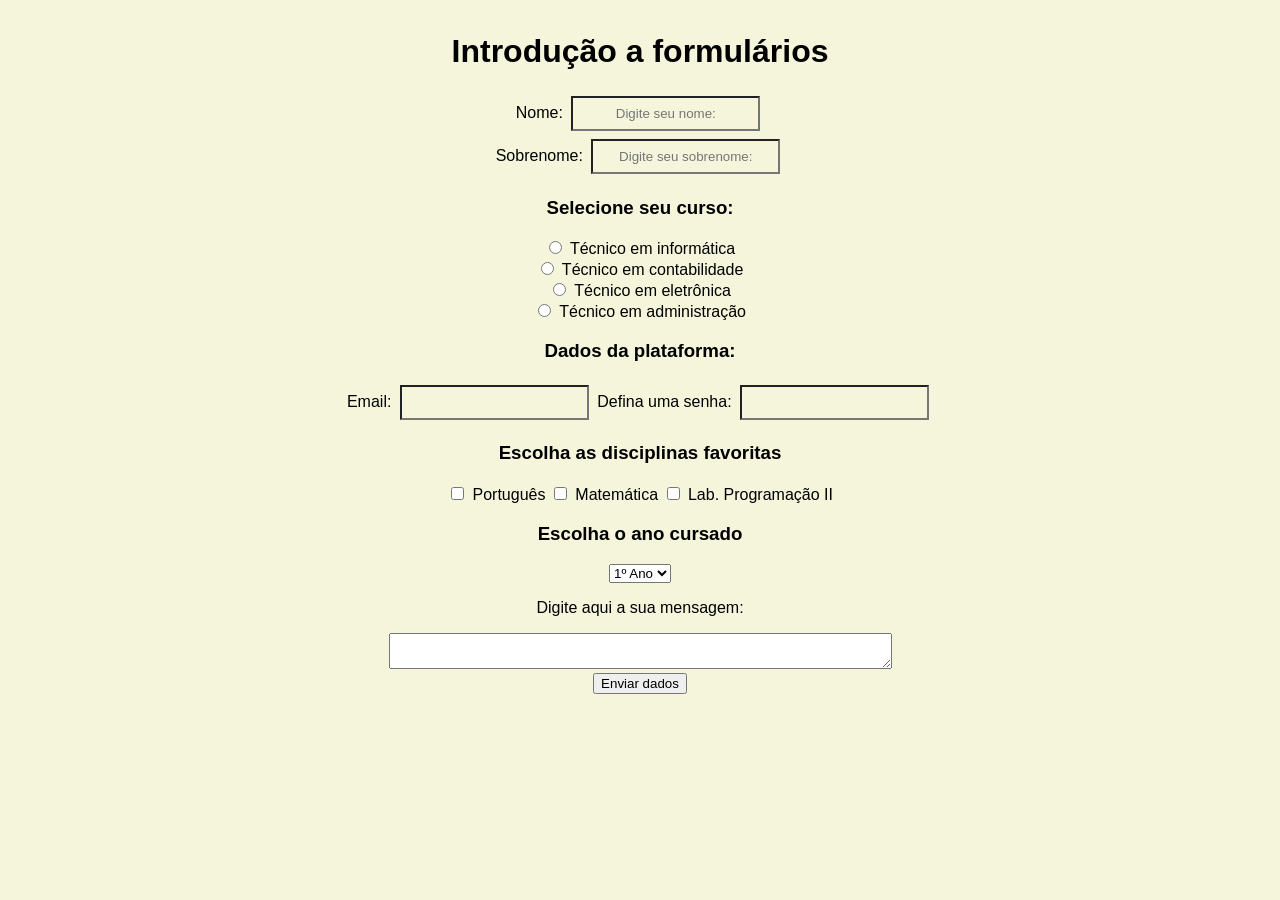
<file: aulas2105/index.html>
<!DOCTYPE html>
<html lang="pt-br">
<head>
    <meta charset="UTF-8">
    <meta name="viewport" content="width=device-width, initial-scale=1.0">
    <link rel="stylesheet" href="estilo.css">
    <title>Formulários</title>
</head>
<body>
    <h1>Introdução a formulários</h1>
    <div class="conteudo-formulario">

        <form action="">
            <label for="pNome" > Nome: </label> 
            <input type="text" name="nome" id="pNome" placeholder="Digite seu nome:"> <br>

            <label for="sobreNome"> Sobrenome: </label> 
            <input type="text" name="sobrenome" id="sobreNome" placeholder="Digite seu sobrenome:">


            <h3>Selecione seu curso:</h3>

            <input type="radio" name="curso" id="tinf">
            <label for="tinf">Técnico em informática</label> <br>

            <input type="radio" name="curso" id="tcon">
            <label for="tcon">Técnico em contabilidade</label> <br>

            <input type="radio" name="curso" id="tele">
            <label for="tele">Técnico em eletrônica</label> <br>

            <input type="radio" name="curso" id="tadm">
            <label for="tadm" >Técnico em administração</label>


            <h3>Dados da plataforma:</h3>
            <label for="endEmail"> Email: </label>
            <input type="email" id="endEmail">

            <label for="senha">Defina uma senha: </label>
            <input type="password" id="senha" required>


            <div class="conteudo-disciplina">
                <h3>Escolha as disciplinas favoritas</h3>
                <input type="checkbox" id="port">
                <label for="port">Português</label>

                <input type="checkbox" id="mat">
                <label for="mat">Matemática</label>

                <input type="checkbox" id="lp2">
                <label for="lp2">Lab. Programação II</label>
            </div>


            <div class="conteudo-ano">
                <h3>Escolha o ano cursado</h3>
                <select id="ano-cursado">
                    <option value="pri">1º Ano</option>
                    <option value="seg">2º Ano</option>
                    <option value="ter">3º Ano</option>
                </select>
            </div>
            <p>Digite aqui a sua mensagem:</p>
            <textarea rows="2" cols="60"></textarea>
            <br>
            <button onclick="alert('teste')">Enviar dados</button>


        </form>

    </div>
</body>
</html>
</file>
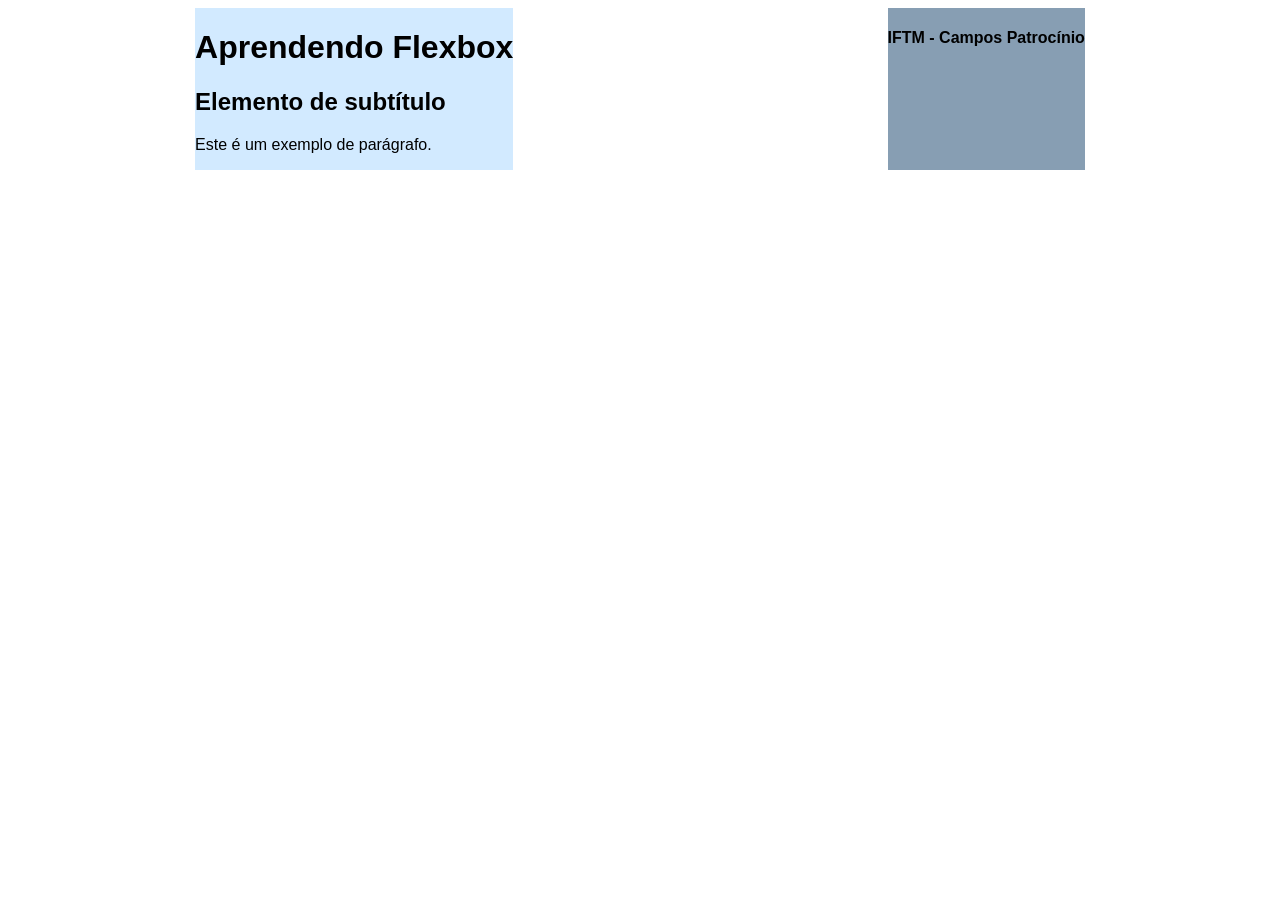
<file: aulas2105/flexbox.html>
<!DOCTYPE html>
<html lang="pt-br">

<head>
    <meta charset="UTF-8">
    <meta name="viewport" content="width=device-width, initial-scale=1.0">
    <link rel="stylesheet" href="estilo2.css">
    <title>FlexBox</title>
</head>

<body>
    <div class="todo-conteudo">
        <div class="conteudo-principal">
            <h1>Aprendendo Flexbox</h1>
            <h2>Elemento de subtítulo</h2>
            <p>Este é um exemplo de parágrafo.</p>
        </div>
        <div class="rodape">
            <footer>
                <h4>IFTM - Campos Patrocínio</h4>
            </footer>
        </div>
    </div>
</body>

</html>
</file>
<file: aulas2105/estilo.css>
body, input{
    font-family: 'Arial', sans-serif;
    text-align: center;
    padding: 8px;
    margin: 4px;
    background-color: beige;
}
</file>
<file: aulas2105/estilo2.css>
body{
    font-family: 'Arial', sans-serif;
}

.todo-conteudo {
    display: flex;
    flex-direction: row;
    justify-content: space-around;
}

.conteudo-principal {
    background-color: rgb(210, 234, 255);
}

.rodape {
    background-color: rgb(135, 158, 179);
}
</file>
